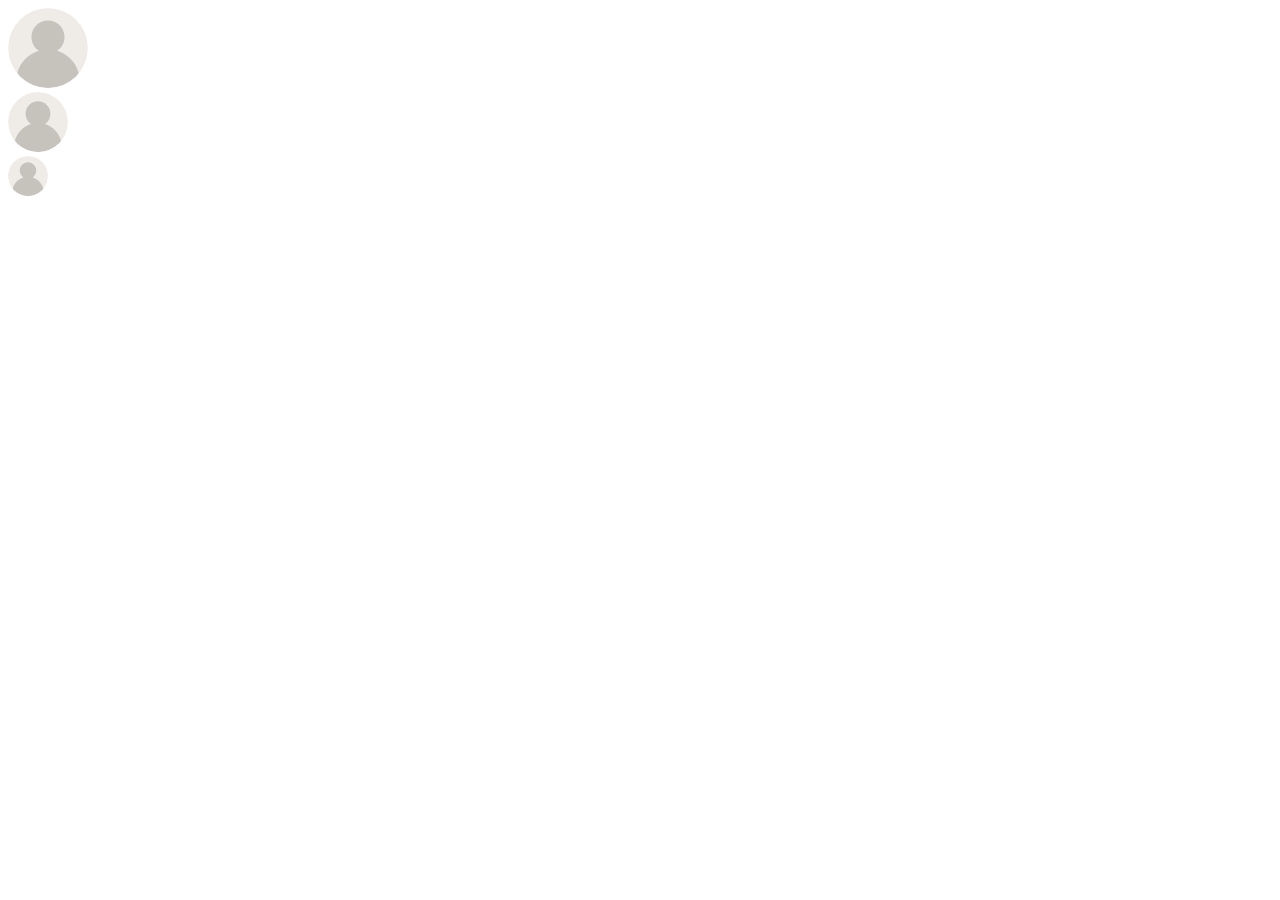
<file: Avatar/avatar.html>
<!DOCTYPE html>
<html lang="en">
<head>
    <meta charset="UTF-8">
    <meta http-equiv="X-UA-Compatible" content="IE=edge">
    <meta name="viewport" content="width=device-width, initial-scale=1.0">
    <title>Avatar</title>
    <link rel="stylesheet" href="avatar.css">
</head>
<body>
    <div>
        <img  class="avatar-regular"src="images/avatar.svg" alt="img"/>
    </div>

    <div>
        <img  class="avatar-medium"src="images/avatar.svg" alt="img"/>
    </div>

    <div>
        <img  class="avatar-small"src="images/avatar.svg" alt="img"/>
    </div>

    <!-- <div>
        <img  class="avatar-regular-badge"src="images/avatar.svg" alt="img"/>
    </div> -->
</body>
</html>
</file>
<file: Avatar/avatar.css>
.avatar-regular {
    width: 80px;
    height:80px;
    border-radius: 50%;
}

.avatar-medium {
    width: 60px;
    height: 60px;
    border-radius: 50%;
}

.avatar-small {
    width: 40px;
    height: 40px;
    border-radius: 50%;
}
</file>
